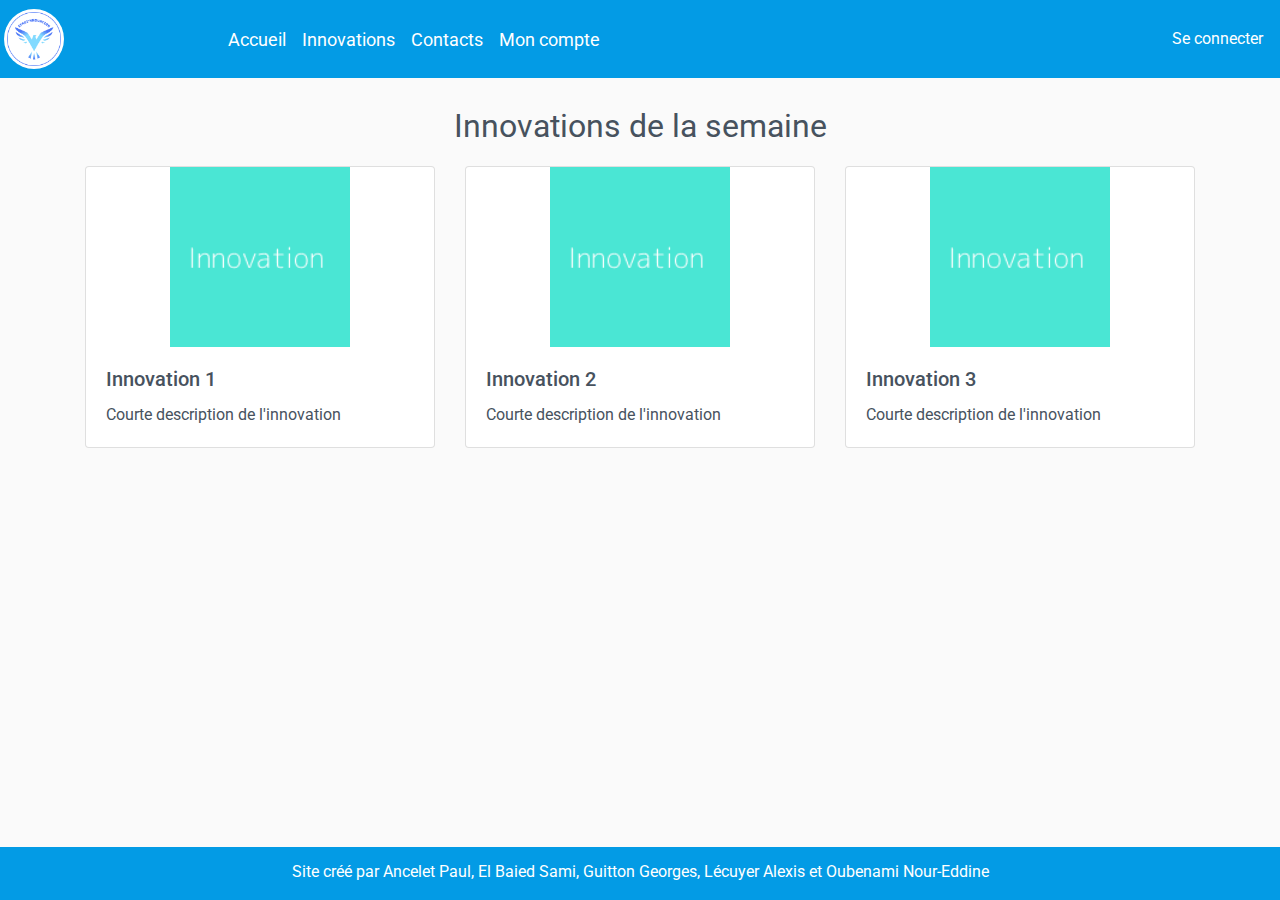
<file: Vues/index.html>
<!doctype html>
<html lang="fr">

<head>
    <!-- Required meta tags -->
    <meta charset="utf-8">
    <meta name="viewport" content="width=device-width, initial-scale=1, shrink-to-fit=no">

    <!-- Bootstrap CSS -->
    <link rel="stylesheet" href="https://maxcdn.bootstrapcdn.com/bootstrap/4.0.0/css/bootstrap.min.css"
        integrity="sha384-Gn5384xqQ1aoWXA+058RXPxPg6fy4IWvTNh0E263XmFcJlSAwiGgFAW/dAiS6JXm" crossorigin="anonymous">

    <link rel="preconnect" href="https://fonts.gstatic.com">

    <link rel="stylesheet" href="style.css">
    
    <title>Efrei'nnovation</title>
</head>

<body>
    <nav class="navbar navbar-expand-lg navbar-light mb-4 p-1">
        <a class="navbar-brand" href="index.html"><img id="logo" src="images/logo.png"></a>
        <button class="navbar-toggler" type="button" data-toggle="collapse" data-target="#navbarSupportedContent"
            aria-controls="navbarSupportedContent" aria-expanded="false" aria-label="Toggle navigation">
            <span class="navbar-toggler-icon"></span>
        </button>
    
        <div class="collapse navbar-collapse" id="navbarSupportedContent">
            <ul class="navbar-nav mr-auto">
                <li class="nav-item">
                    <a id="navigation" class="nav-link" href="index.html">Accueil</a>
                </li>
                <li class="nav-item">
                    <a id="navigation" class="nav-link" href="innovation.html">Innovations</a>
                </li>
                <li class="nav-item">
                    <a id="navigation" class="nav-link" href="contact.html">Contacts</a>
                </li>
                <li class="nav-item"></li>
                    <a id="navigation" class="nav-link" href="compte.html">Mon compte</a>
                </li>
            </ul>
            <a href="connexion.html"><button type="button" class="btn" id="connecter">Se connecter</button></a>
        </div>
    </nav>

    <p id="innovSemaine">Innovations de la semaine</p>

    <div class="container">
        <div class="row row-cols-3">
            <div class="col-4 mb-4">
                <div class="card .h-100">
                    <img class="card-img-top" src="images/image-test.png" alt="Card image cap">
                    <div class="card-body">
                        <h5 class="card-title">Innovation 1</h5>
                        <p class="card-text">Courte description de l'innovation</p>
                    </div>
                </div>
            </div>
            <div class="col-4 mb-4">
                <div class="card .h-100">
                    <img class="card-img-top" src="images/image-test.png" alt="Card image cap">
                    <div class="card-body">
                        <h5 class="card-title">Innovation 2</h5>
                        <p class="card-text">Courte description de l'innovation</p>
                    </div>
                </div>
            </div>
            <div class="col-4 mb-4">
                <div class="card .h-100">
                    <img class="card-img-top" src="images/image-test.png" alt="Card image cap">
                    <div class="card-body">
                        <h5 class="card-title">Innovation 3</h5>
                        <p class="card-text">Courte description de l'innovation</p>
                    </div>
                </div>
            </div>
        </div>
    </div>

</body>
<footer>
    <p id="footer">Site créé par Ancelet Paul, El Baied Sami, Guitton Georges, Lécuyer Alexis et Oubenami Nour-Eddine</p>
</footer>




</html>
</file>
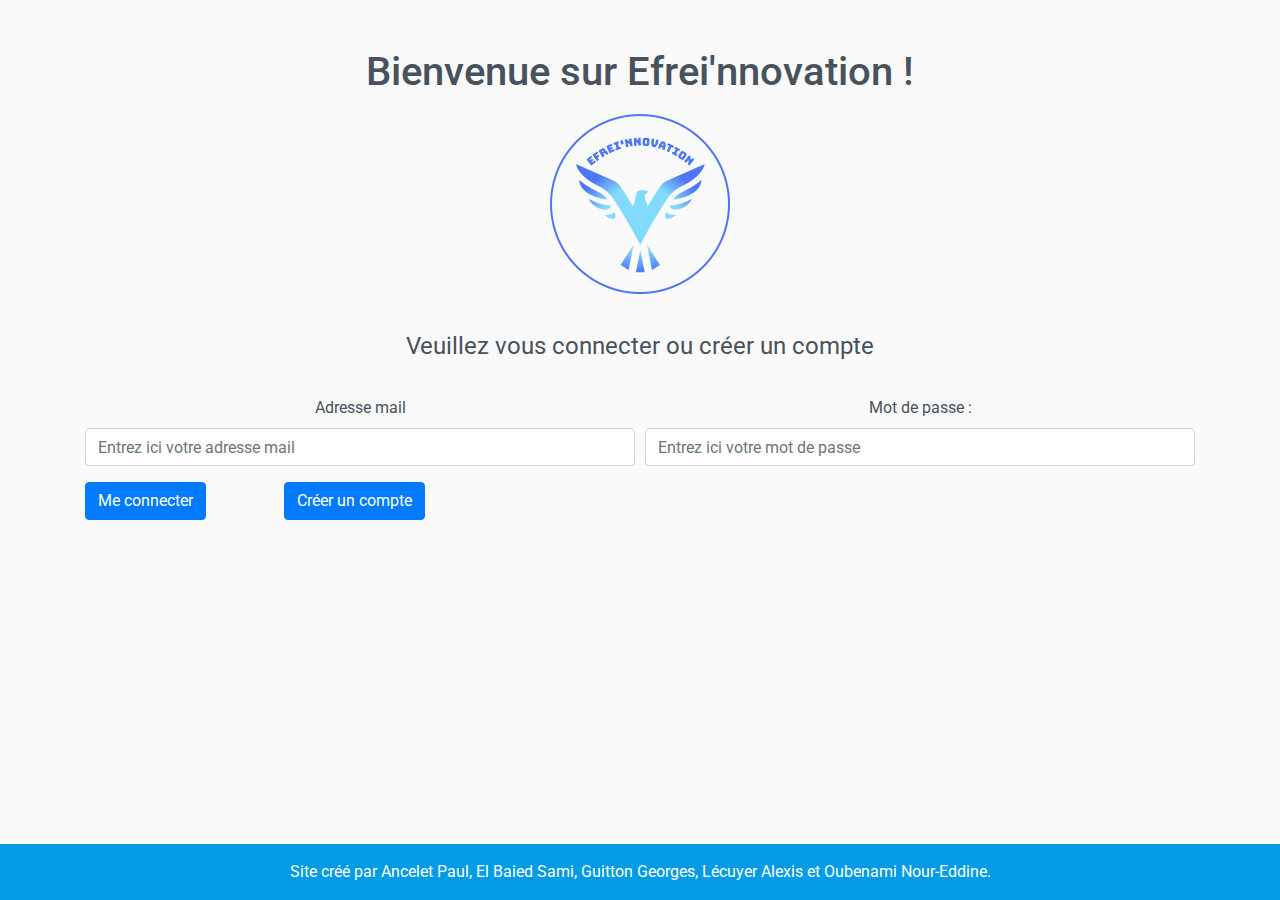
<file: Vues/connexion.html>
<!doctype html>
<html lang="fr">
<head>
<meta charset="utf-8">
<!-- Required meta tags -->
<meta charset="utf-8">
	<meta name="viewport" content="width=device-width, initial-scale=1, shrink-to-fit=no">

	<!-- Bootstrap CSS -->
	<link rel="stylesheet" href="https://stackpath.bootstrapcdn.com/bootstrap/4.4.1/css/bootstrap.min.css" integrity="sha384-Vkoo8x4CGsO3+Hhxv8T/Q5PaXtkKtu6ug5TOeNV6gBiFeWPGFN9MuhOf23Q9Ifjh" crossorigin="anonymous">
	<link rel="stylesheet" href="style.css">
<title>Efrei'nnovation</title>
</head>
<body>
	<div class="container text-center mt-5">
		<h1>Bienvenue sur Efrei'nnovation !</h1>
		<img src="images/logo.png">
		<form method="post" action="../controleurs/connexion.php" class="mt-4">
			<fieldset class="pt-4">
				<legend>Veuillez vous connecter ou créer un compte</legend>
				<div class="form-row">
					<div class="form-group col-md-6">
						<label for="login">Adresse mail</label>
						<input type="email" class="form-control" autocomplete="off" id="login" name="login"
							placeholder="Entrez ici votre adresse mail" value="" required>
					</div>
					<div class="form-group col-md-6">
						<label for="mdp">Mot de passe :</label>
						<input type="password" class="form-control" id="mdp" name="mdp" placeholder="Entrez ici votre mot de passe"
							value="" required>
					</div>
					<div class="form-check form-check-inline col-md-2">
						<button type="submit" class="btn btn-primary">Me connecter</button>
					</div>
					<div class="form-check form-check-inline col-md-2">
						<a href="inscription.html"><button type="button" class="btn btn-primary">Créer un compte</button></a>
					</div>
				</div>
			</fieldset>
		</form>
	</div>
</body>
<footer class="page-footer font-small fixed-bottom">
	<div class="text-center py-3">
		<span id="footer">Site créé par Ancelet Paul, El Baied Sami, Guitton Georges, Lécuyer Alexis et Oubenami
			Nour-Eddine.</span>
	</div>
</footer>
</html>
</file>
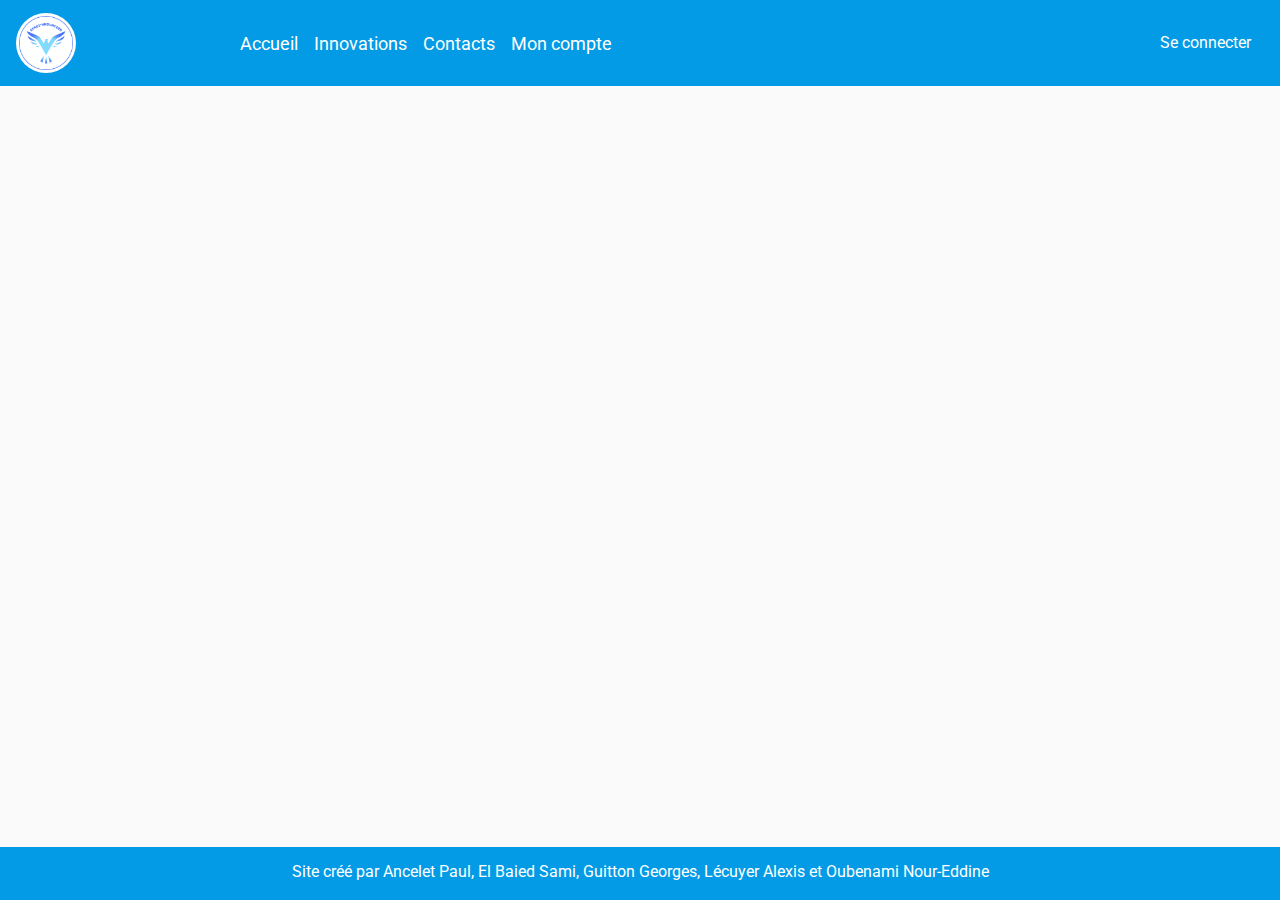
<file: Vues/contact.html>
<!doctype html>
<html lang="fr">

<head>
    <!-- Required meta tags -->
    <meta charset="utf-8">
    <meta name="viewport" content="width=device-width, initial-scale=1, shrink-to-fit=no">

    <!-- Bootstrap CSS -->
    <link rel="stylesheet" href="https://maxcdn.bootstrapcdn.com/bootstrap/4.0.0/css/bootstrap.min.css"
        integrity="sha384-Gn5384xqQ1aoWXA+058RXPxPg6fy4IWvTNh0E263XmFcJlSAwiGgFAW/dAiS6JXm" crossorigin="anonymous">

    <link rel="preconnect" href="https://fonts.gstatic.com">

    <link rel="stylesheet" href="style.css">

    <title>Efrei'nnovation</title>
</head>

<body>
    <nav class="navbar navbar-expand-lg navbar-light">
        <a class="navbar-brand" href="index.html"><img id="logo" src="images/logo.png"></a>
        <button class="navbar-toggler" type="button" data-toggle="collapse" data-target="#navbarSupportedContent"
            aria-controls="navbarSupportedContent" aria-expanded="false" aria-label="Toggle navigation">
            <span class="navbar-toggler-icon"></span>
        </button>
    
        <div class="collapse navbar-collapse" id="navbarSupportedContent">
            <ul class="navbar-nav mr-auto">
                <li class="nav-item">
                    <a id="navigation" class="nav-link" href="index.html">Accueil</a>
                </li>
                <li class="nav-item">
                    <a id="navigation" class="nav-link" href="innovation.html">Innovations</a>
                </li>
                <li class="nav-item">
                    <a id="navigation" class="nav-link" href="contact.html">Contacts</a>
                </li>
                <li class="nav-item"></li>
                <a id="navigation" class="nav-link" href="compte.html">Mon compte</a>
                </li>
            </ul>
            <a href="connexion.html"><button type="button" class="btn" id="connecter">Se connecter</button></a>
        </div>
    </nav>

    <main class="container">

    </main>
 
</body>
<footer>
    <p id="footer">Site créé par Ancelet Paul, El Baied Sami, Guitton Georges, Lécuyer Alexis et Oubenami Nour-Eddine</p>
</footer>




</html>
</file>
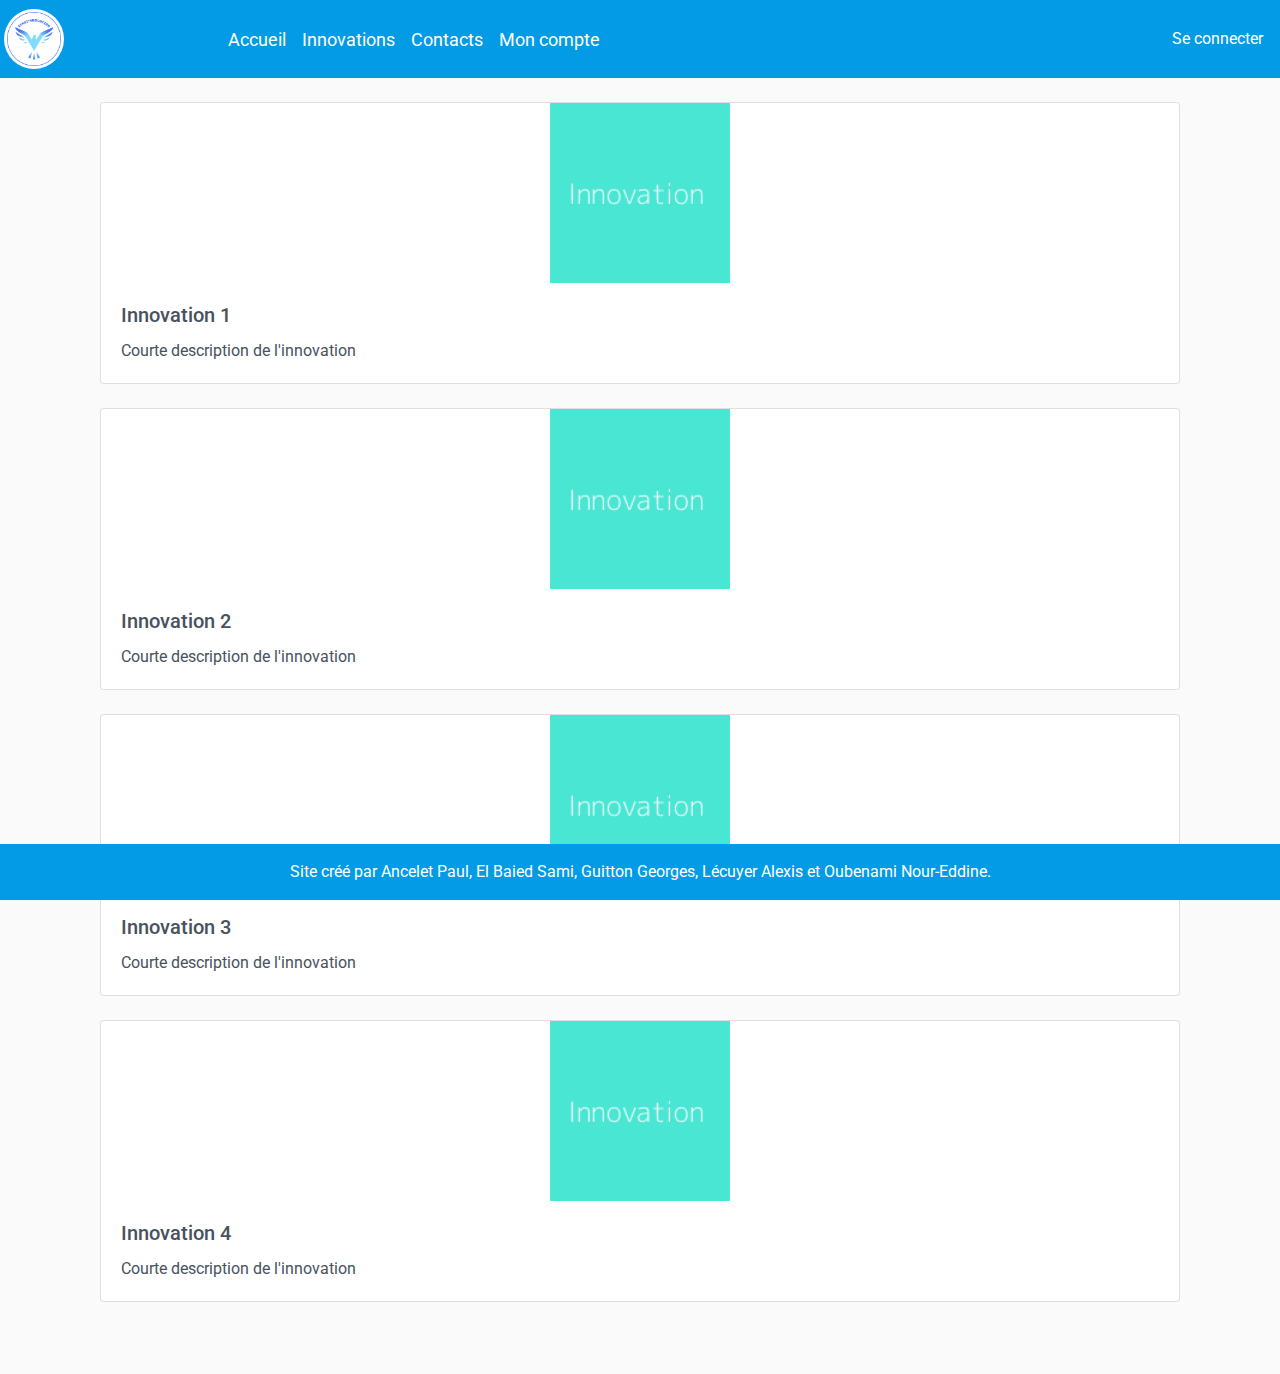
<file: Vues/innovation.html>
<!doctype html>
<html lang="fr">

<head>
    <!-- Required meta tags -->
    <meta charset="utf-8">
    <meta name="viewport" content="width=device-width, initial-scale=1, shrink-to-fit=no">

    <!-- Bootstrap CSS -->
    <link rel="stylesheet" href="https://maxcdn.bootstrapcdn.com/bootstrap/4.0.0/css/bootstrap.min.css"
        integrity="sha384-Gn5384xqQ1aoWXA+058RXPxPg6fy4IWvTNh0E263XmFcJlSAwiGgFAW/dAiS6JXm" crossorigin="anonymous">

    <link rel="preconnect" href="https://fonts.gstatic.com">

    <link rel="stylesheet" href="style.css">

    <title>Efrei'nnovation</title>
</head>

<body>
    <nav class="navbar navbar-expand-lg navbar-light mb-4 p-1">
        <a class="navbar-brand" href="index.html"><img id="logo" src="images/logo.png"></a>
        <button class="navbar-toggler" type="button" data-toggle="collapse" data-target="#navbarSupportedContent"
            aria-controls="navbarSupportedContent" aria-expanded="false" aria-label="Toggle navigation">
            <span class="navbar-toggler-icon"></span>
        </button>
    
        <div class="collapse navbar-collapse" id="navbarSupportedContent">
            <ul class="navbar-nav mr-auto">
                <li class="nav-item">
                    <a id="navigation" class="nav-link" href="index.html">Accueil</a>
                </li>
                <li class="nav-item">
                    <a id="navigation" class="nav-link" href="innovation.html">Innovations</a>
                </li>
                <li class="nav-item">
                    <a id="navigation" class="nav-link" href="contact.html">Contacts</a>
                </li>
                <li class="nav-item"></li>
                <a id="navigation" class="nav-link" href="compte.html">Mon compte</a>
                </li>
            </ul>
            <a href="connexion.html"><button type="button" class="btn" id="connecter">Se connecter</button></a>
        </div>
    </nav>

    <main class="container">
        <div class="card-deck" id="innovations">
            <div class="card mb-4">
                <img class="card-img-top" src="images/image-test.png" alt="Card image cap">
                <div class="card-body">
                    <h5 class="card-title">Innovation 1</h5>
                    <p class="card-text">Courte description de l'innovation</p>
                </div>
            </div>
            <div class="card mb-4">
                <img class="card-img-top" src="images/image-test.png" alt="Card image cap">
                <div class="card-body">
                    <h5 class="card-title">Innovation 2</h5>
                    <p class="card-text">Courte description de l'innovation</p>
                </div>
            </div>
            <div class="card mb-4">
                <img class="card-img-top" src="images/image-test.png" alt="Card image cap">
                <div class="card-body">
                    <h5 class="card-title">Innovation 3</h5>
                    <p class="card-text">Courte description de l'innovation</p>
                </div>
            </div>
            <div class="card mb-4">
                <img class="card-img-top" src="images/image-test.png" alt="Card image cap">
                <div class="card-body">
                    <h5 class="card-title">Innovation 4</h5>
                    <p class="card-text">Courte description de l'innovation</p>
                </div>
            </div>
        </div>

    </main>
    
</body>
<footer class="page-footer font-small fixed-bottom">
    <div class="text-center py-3">
        <span id="footer">Site créé par Ancelet Paul, El Baied Sami, Guitton Georges, Lécuyer Alexis et Oubenami
            Nour-Eddine.</span>
    </div>
</footer>




</html>
</file>
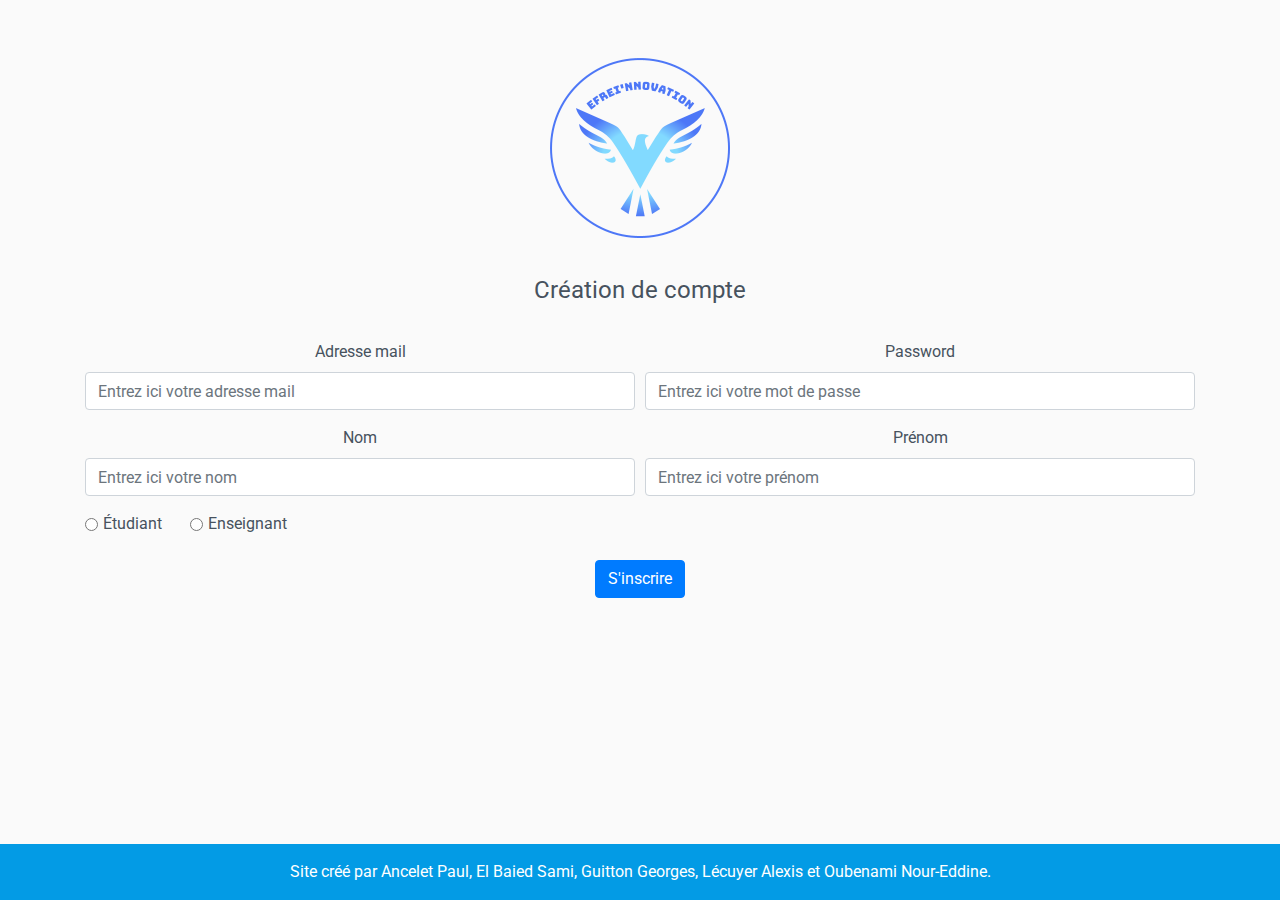
<file: Vues/inscription.html>
<!doctype html>
<html lang="fr">
<head>
	<meta charset="utf-8">
	<title>Efrei'nnovation</title>
	<!-- Required meta tags -->
	<meta charset="utf-8">
	<meta name="viewport" content="width=device-width, initial-scale=1, shrink-to-fit=no">

	<!-- Bootstrap CSS -->
	<link rel="stylesheet" href="https://stackpath.bootstrapcdn.com/bootstrap/4.4.1/css/bootstrap.min.css" integrity="sha384-Vkoo8x4CGsO3+Hhxv8T/Q5PaXtkKtu6ug5TOeNV6gBiFeWPGFN9MuhOf23Q9Ifjh" crossorigin="anonymous">
	<link rel="stylesheet" href="style.css">
</head>
<body>
	<div class="container pt-5 text-center">
		<img src="./images/logo.png" alt="Logo">
		<form method="post" action="../controleurs/inscription.php" class="mt-4">
			<fieldset class="pt-4">
				<legend>Création de compte</legend>
				<div class="form-row">
					<div class="form-group col-md-6">
						<label for="login">Adresse mail</label>
						<input type="email" class="form-control" id="login" name="login" autocomplete="off"
							placeholder="Entrez ici votre adresse mail" value="" required>
					</div>
					<div class="form-group col-md-6">
						<label for="password">Password</label>
						<input type="password" class="form-control" id="password" name="mdp" autocomplete="off"
							placeholder="Entrez ici votre mot de passe" value="" required>
					</div>
					<div class="form-group col-md-6">
						<label for="nom">Nom</label>
						<input type="text" class="form-control" id="nom" name="nom" autocomplete="off"
							placeholder="Entrez ici votre nom" value="" required>
					</div>
					<div class="form-group col-md-6">
						<label for="prenom">Prénom</label>
						<input type="text" class="form-control" id="prenom" name="prenom" autocomplete="off"
							placeholder="Entrez ici votre prénom" value="" required>
					</div>
					<div class="form-check form-check-inline col-md-1">
						<input class="form-check-input" type="radio" id="etudiant" name="statut" value="0" required>
						<label class="form-check-label" for="etudiant">Étudiant</label>
					</div>
					<div class="form-check form-check-inline col-md-1">
						<input class="form-check-input" type="radio" id="enseignant" name="statut" value="1" required>
						<label class="form-check-label" for="enseignant">Enseignant</label>
					</div>
				</div>
				<button type="submit" class="btn btn-primary mt-4">S'inscrire</button>
			</fieldset>
		</form>
	</div>
</body>
<footer class="page-footer font-small fixed-bottom">
	<div class="text-center py-3">
		<span id="footer">Site créé par Ancelet Paul, El Baied Sami, Guitton Georges, Lécuyer Alexis et Oubenami Nour-Eddine.</span>
	</div>
</footer>
</html>
</file>
<file: Vues/style.css>
@import url("https://fonts.googleapis.com/css2?family=Roboto:ital,wght@0,100;0,300;0,400;0,500;0,700;0,900;1,100;1,300;1,400;1,500;1,700;1,900&display=swap");

:root {
	--blue: #039be5;
	--lightGray: #fafafa;
	--darkGray: #47525e;
}

* {
	font-family: "Roboto", sans-serif;
	color: var(--darkGray);
}

body {
	background-color: var(--lightGray);
}

#logo {
	width: 30%;
	margin-right: 0px;
	background-color: white;
	border-radius: 100%;
}

.nav-link {
	font-size: large;
}

.navbar {
	background-color: var(--blue);
}

#navigation {
	color: white;
}

#connecter {
	color: white;
	background-color: transparent;
	border-radius: 30%;
}

.card-img-top {
	max-height: 20vh; /*not want to take all vertical space*/
	object-fit: contain; /*show all image, autosized, no cut, in available space*/
}

footer {
	position: fixed;
	bottom: 0;
	background-color: var(--blue);
	width: 100%;
}

#footer {
	color: white;
	text-align: center;
	margin-top: 1%;
}

#innovations {
	display: inline;
}

#innovSemaine {
	color: var(--darkGray);
	text-align: center;
	font-size: xx-large;
}

#corpsConnexion {
	text-align: center;
	background-color: var(--lightGray);
	height: 100%;
	margin: auto;
}
#divConnexion {
	margin-top: 5%;
}

h2 {
	margin-bottom: 20px;
}
</file>
